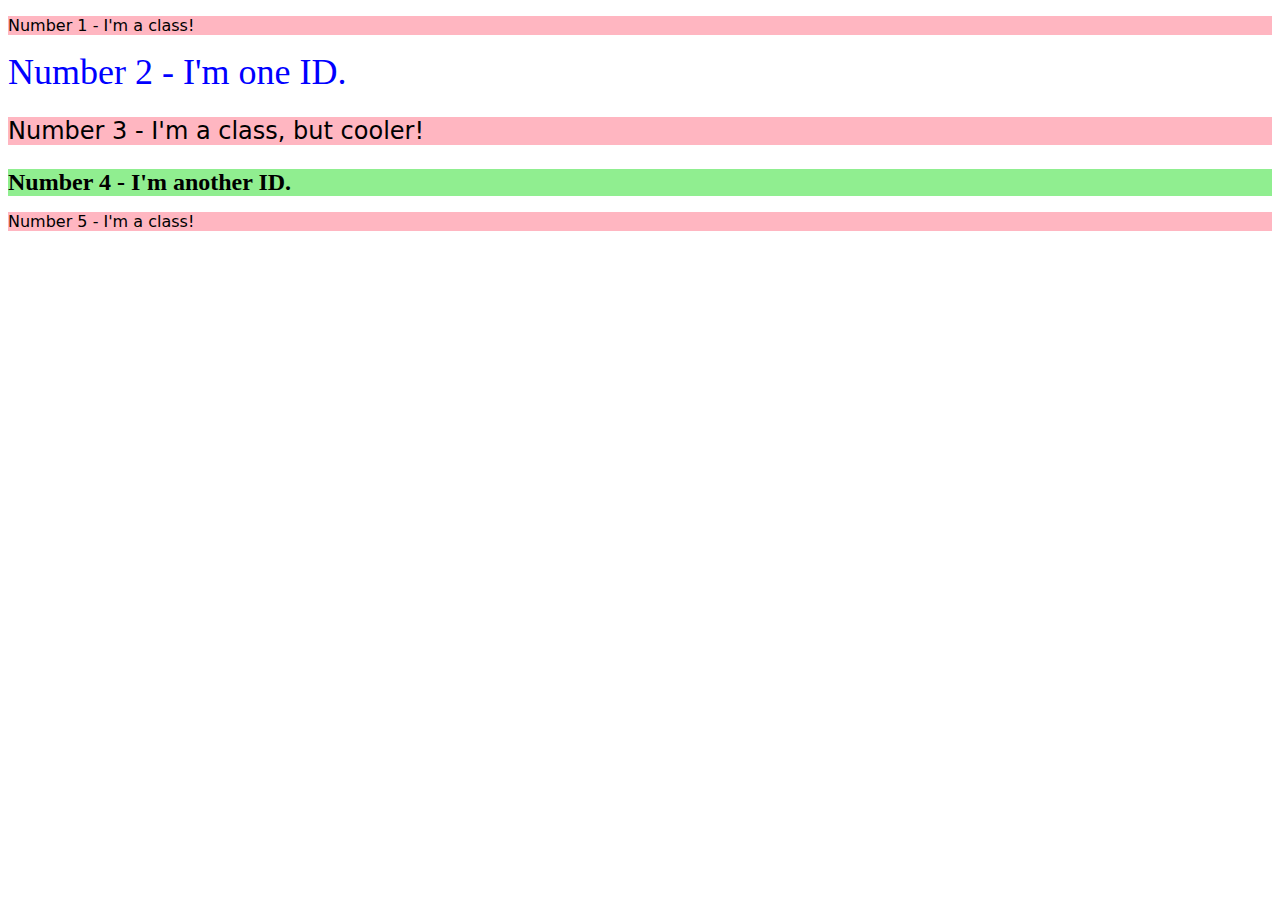
<file: foundations/02-class-id-selectors/index.html>
<!DOCTYPE html>
<html lang="en">
<head>
  <meta charset="UTF-8">
  <meta http-equiv="X-UA-Compatible" content="IE=edge">
  <meta name="viewport" content="width=device-width, initial-scale=1.0">
  <title>Class and ID Selectors</title>
  <link rel="stylesheet" href="style.css">
</head>
<body>
  <p class = "odd">Number 1 - I'm a class!</p>
  <div id = "second">Number 2 - I'm one ID.</div>
  <p class = "odd third">Number 3 - I'm a class, but cooler!</p>
  <div id = "fourth">Number 4 - I'm another ID.</div>
  <p class = "odd fifth">Number 5 - I'm a class!</p>
</body>
</html>
</file>
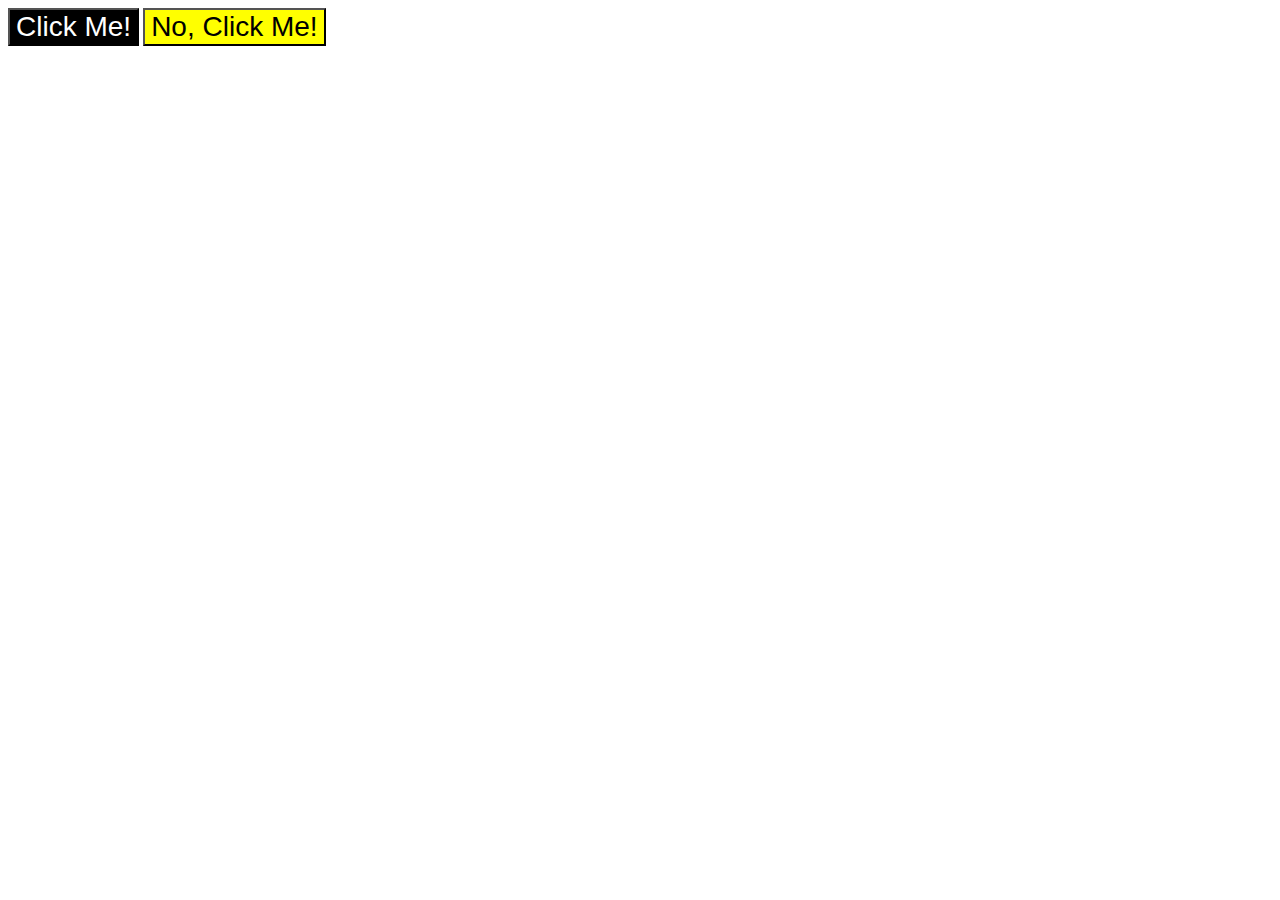
<file: foundations/03-grouping-selectors/index.html>
<!DOCTYPE html>
<html lang="en">
<head>
  <meta charset="UTF-8">
  <meta http-equiv="X-UA-Compatible" content="IE=edge">
  <meta name="viewport" content="width=device-width, initial-scale=1.0">
  <title>Grouping Selectors</title>
  <link rel="stylesheet" href="style.css">
</head>
<body>
  <button class = "left">Click Me!</button>
  <button class = "right">No, Click Me!</button>
</body>
</html>
</file>
<file: foundations/02-class-id-selectors/style.css>
.odd {
    background-color:lightpink;
    font-family: Verdana, DejaVu Sans, sans-serif;
}

#second {
    color: blue;
    font-size: 36px;
}

.third {
    font-size: 24px;
}

#fourth {
    background-color: lightgreen;
    font-size: 24px;
    font-weight: bold;
}
</file>
<file: foundations/03-grouping-selectors/style.css>
.left, .right {
    font-size: 28px;
    font-family: Helvetica, "Times New Roman", sans-serif;
}

.left {
    color: white;
    background-color: black;
}

.right {
    background-color: yellow;
}
</file>
